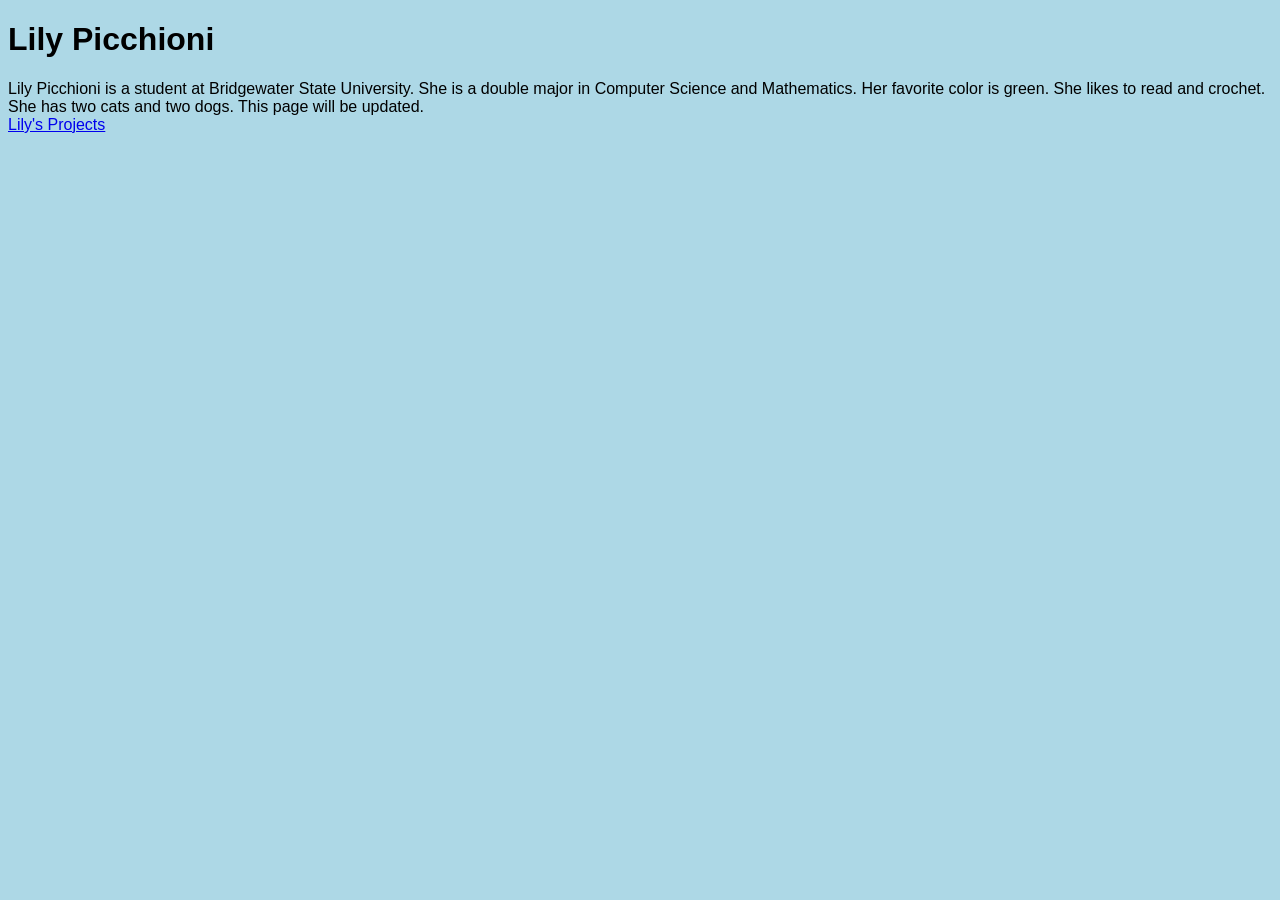
<file: index.html>
<!DOCTYPE html>
<html>
    <head>
        <meta charset = "utf-8">
    <title>
        Homework 1
    </title>
    <link rel="stylesheet" href="./hw1.css">
    </head>
    <body>
        <h1>
            Lily Picchioni
        </h1>
        <p>
            Lily Picchioni is a student at Bridgewater State University. She is a double major in Computer Science and Mathematics.
            Her favorite color is green. She likes to read and crochet. She has two cats and two dogs. This page will be updated. <br>
            <a href="https://lily0613.github.io/project.html">Lily's Projects</a>
        </p>
    </body>
</html>
</file>
<file: hw1.css>
body {
    font-family: Arial, Helvetica, sans-serif;
    background-color: lightblue
}
</file>
